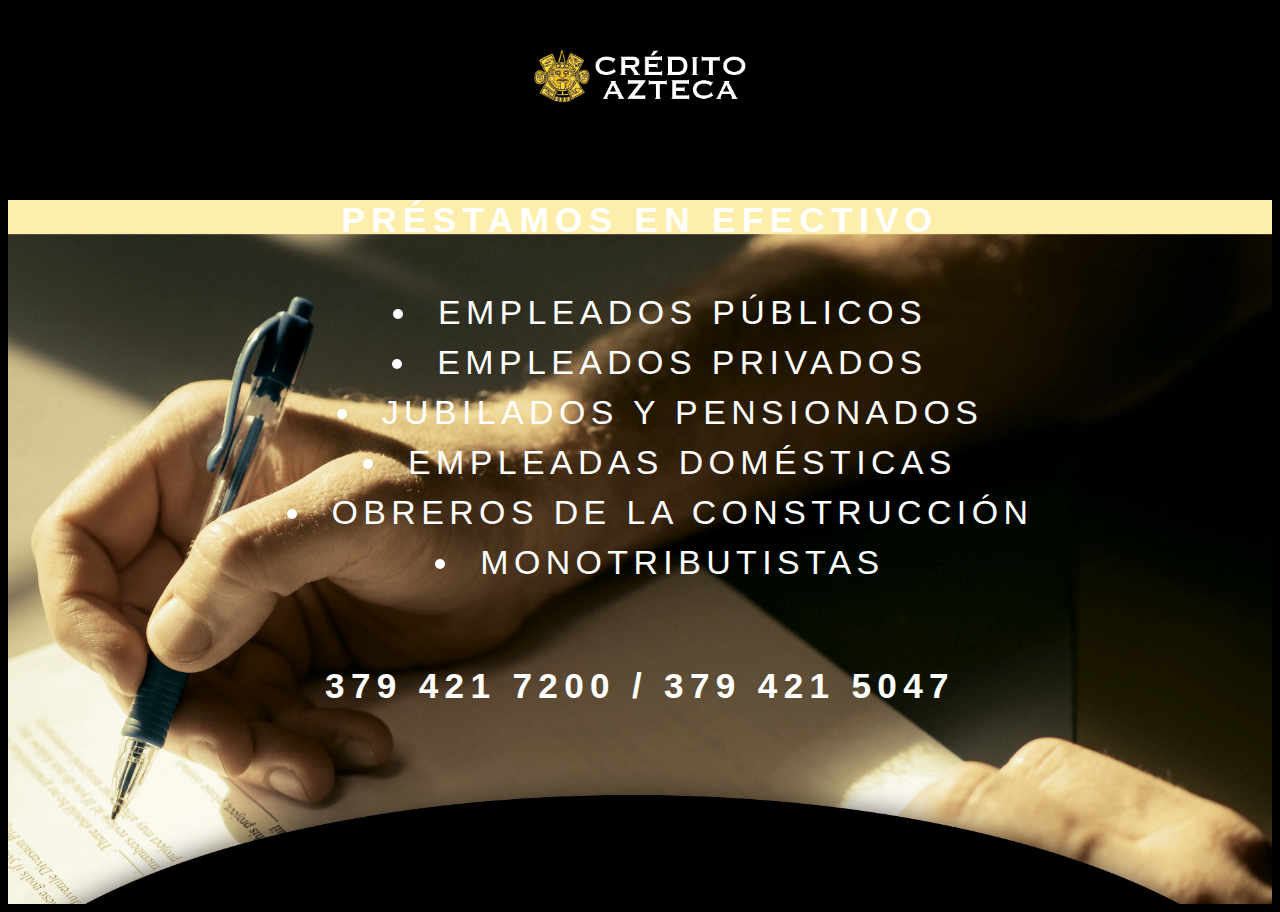
<file: prestamo-en-sucursal.html>
<!DOCTYPE html>
<html lang="es">
<head>
  <meta charset="UTF-8">
  <meta http-equiv="X-UA-Compatible" content="IE=edge">
  <meta name="viewport" content="width=device-width, initial-scale=1">
  <title>Crédito Azteca - Préstamo en Sucursal</title>
  <link href="./img/icon.png" rel="shortcut icon">
  <link href="https://cdn.jsdelivr.net/npm/bootstrap@5.1.3/dist/css/bootstrap.min.css" rel="stylesheet" integrity="sha384-1BmE4kWBq78iYhFldvKuhfTAU6auU8tT94WrHftjDbrCEXSU1oBoqyl2QvZ6jIW3" crossorigin="anonymous">
  <link rel="stylesheet" href="https://cdnjs.cloudflare.com/ajax/libs/font-awesome/6.0.0-beta3/css/all.min.css" integrity="sha512-Fo3rlrZj/k7ujTnHg4CGR2D7kSs0v4LLanw2qksYuRlEzO+tcaEPQogQ0KaoGN26/zrn20ImR1DfuLWnOo7aBA==" crossorigin="anonymous" referrerpolicy="no-referrer" />
  <link href="./css/style.css" rel="stylesheet">
</head>
<body class="in-branch-body">

  <div class="nav-md-page">
    <a href="./">
      <img src="./img/logo.png" alt="Crédito Azteca">
    </a>
  </div>

  <div class="container-fluid in-branch">
    <div class="row">
      <div class="col-12">
        <h1>PRÉSTAMOS EN EFECTIVO</h1>
      </div>
      <div class="row">
        <div class="col-12">
          <ul>
            <li>EMPLEADOS PÚBLICOS</li>
            <li>EMPLEADOS PRIVADOS</li>
            <li>JUBILADOS Y PENSIONADOS</li>
            <li>EMPLEADAS DOMÉSTICAS</li>
            <li>OBREROS DE LA CONSTRUCCIÓN</li>
            <li>MONOTRIBUTISTAS</li>
          </ul>
        </div>
      </div>
      <div class="col-12">
        <h2><i class="fab fa-whatsapp"></i> 379 421 7200 / 379 421 5047</h2>
      </div>
    </div>
  </div>

<script src="https://cdn.jsdelivr.net/npm/@popperjs/core@2.10.2/dist/umd/popper.min.js" integrity="sha384-7+zCNj/IqJ95wo16oMtfsKbZ9ccEh31eOz1HGyDuCQ6wgnyJNSYdrPa03rtR1zdB" crossorigin="anonymous"></script>
<script src="https://cdn.jsdelivr.net/npm/bootstrap@5.1.3/dist/js/bootstrap.min.js" integrity="sha384-QJHtvGhmr9XOIpI6YVutG+2QOK9T+ZnN4kzFN1RtK3zEFEIsxhlmWl5/YESvpZ13" crossorigin="anonymous"></script>  
</body>
</html>
</file>
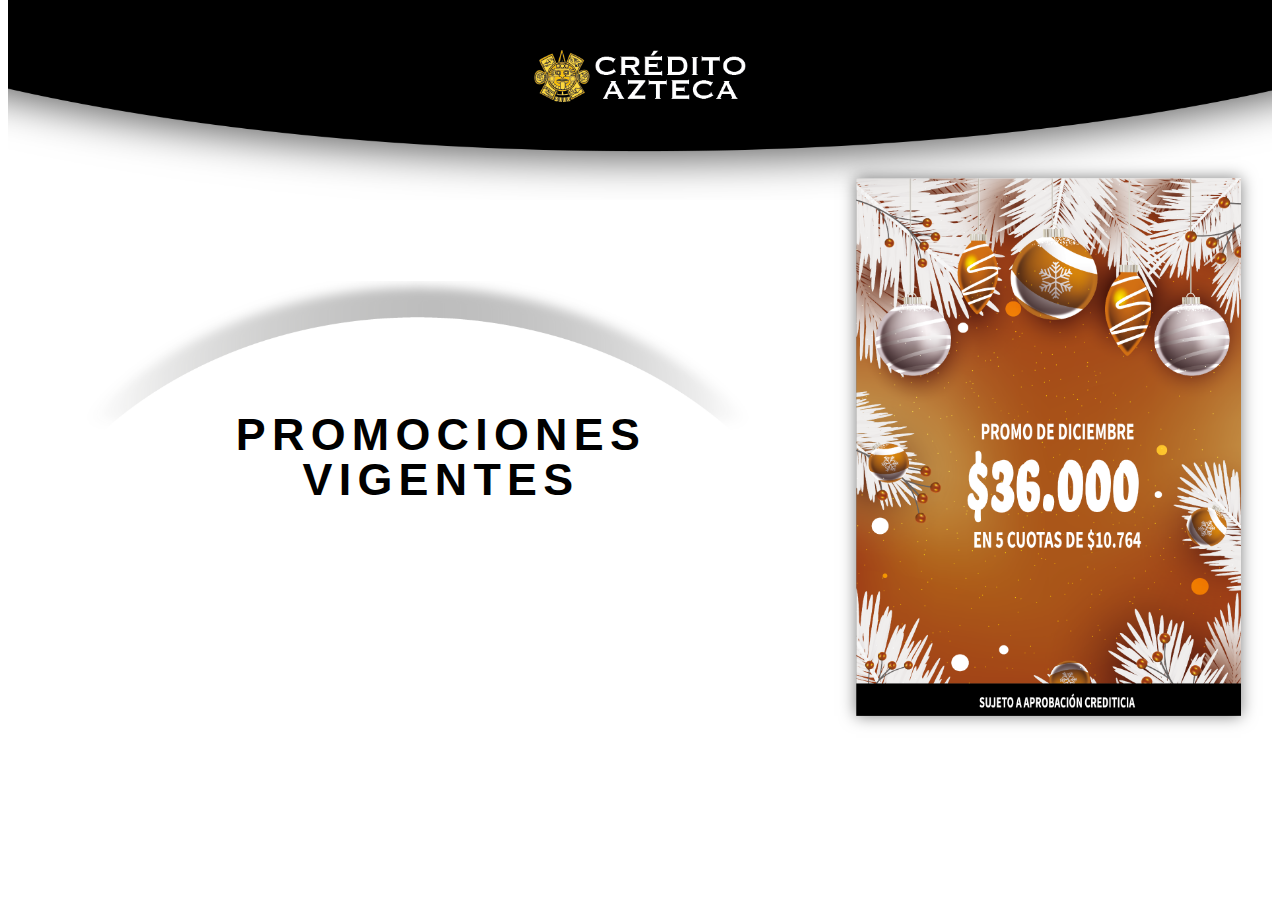
<file: promociones-vigentes.html>
<!DOCTYPE html>
<html lang="es">
<head>
  <meta charset="UTF-8">
  <meta http-equiv="X-UA-Compatible" content="IE=edge">
  <meta name="viewport" content="width=device-width, initial-scale=1">
  <title>Crédito Azteca - Promociones Vigentes</title>
  <link href="./img/icon.png" rel="shortcut icon">
  <link href="https://cdn.jsdelivr.net/npm/bootstrap@5.1.3/dist/css/bootstrap.min.css" rel="stylesheet" integrity="sha384-1BmE4kWBq78iYhFldvKuhfTAU6auU8tT94WrHftjDbrCEXSU1oBoqyl2QvZ6jIW3" crossorigin="anonymous">
  <link rel="stylesheet" href="https://cdnjs.cloudflare.com/ajax/libs/font-awesome/6.0.0-beta3/css/all.min.css" integrity="sha512-Fo3rlrZj/k7ujTnHg4CGR2D7kSs0v4LLanw2qksYuRlEzO+tcaEPQogQ0KaoGN26/zrn20ImR1DfuLWnOo7aBA==" crossorigin="anonymous" referrerpolicy="no-referrer" />
  <link href="./css/style.css" rel="stylesheet">
</head>
<body>

  <div class="nav-md-page">
    <a href="./">
      <img src="./img/logo.png" alt="Crédito Azteca">
    </a>
  </div>

  <div class="current-promotions">  
    <h1 class="">PROMOCIONES<br>VIGENTES</h1> 
  </div> 
  
  <div class="promotion-container">
    <div class="promotion">
      <img src="./img/promotion.png" alt="Promoción">
    </div>
  </div>
  

<script src="https://cdn.jsdelivr.net/npm/@popperjs/core@2.10.2/dist/umd/popper.min.js" integrity="sha384-7+zCNj/IqJ95wo16oMtfsKbZ9ccEh31eOz1HGyDuCQ6wgnyJNSYdrPa03rtR1zdB" crossorigin="anonymous"></script>
  <script src="https://cdn.jsdelivr.net/npm/bootstrap@5.1.3/dist/js/bootstrap.min.js" integrity="sha384-QJHtvGhmr9XOIpI6YVutG+2QOK9T+ZnN4kzFN1RtK3zEFEIsxhlmWl5/YESvpZ13" crossorigin="anonymous"></script>  
</body>
</html>
</file>
<file: css/style.css>
body {
    font-family: Arial, Helvetica, sans-serif;
    text-align: center;
}
.form-control-info {
    font-size: 1vw;
}
.form-invalid {
    box-shadow: 0 0 0 0.1rem rgb(255 0 0 / 80%);
}
.top {
    font-weight: bold;
    padding: .5vw 0 .15vw 0;
    font-size: .95vw;
    min-height: 3.4vw;
}
.top ul {
  list-style: none;
}
.top ul li {
    display: inline-block;
    padding: 0 2.5vw;
}
.top ul li img {
    margin-top: -2px;
    width: 1.1vw;
    vertical-align: middle;
}
.top ul li a {
    text-decoration: none;
    color: black;
}
.top ul li a:hover {
    opacity: .7;
}
.top ul li a.req {
    border: none;
    border-radius: 1em;
    background-color: black;
    color: #ffda00;
    padding: .1em .8em .09em .8em;
}
.top ul li a.req:hover {
    opacity: .7;
}
.navbar {
    background-color: black !important;
    box-shadow: 0 14px 14px -3px rgb(88, 88, 88);
}
.navbar a.nav-link {
    color: white !important;
    font-weight: bold;
    font-size: .8em;
    letter-spacing: .2em;
}
.navbar li:nth-child(5) a.nav-link {
    background-color: #2b2b2b;
    color: #ffda00 !important;
    border-radius: 10px;
}
.navbar img.navbar-brand {
    text-align: left;
    width: 32%;
}
.nav-md {
    margin-top: -1vw;
    background: url(../img/header.png) no-repeat center center; 
    -webkit-background-size: cover;
    -moz-background-size: cover;
    -o-background-size: cover;
    background-size: cover;
    min-height: 15vw;
    z-index: 999;
}
.nav-md-page {
    margin-top: -1vw;
    background: url(../img/header-page.png) no-repeat center center; 
    -webkit-background-size: cover;
    -moz-background-size: cover;
    -o-background-size: cover;
    background-size: cover;
    min-height: 16vw;
    z-index: 999;
}
.nav-md ul {
    vertical-align: middle;
}
.nav-md ul li {
    display: inline-block;
    padding-left: 5vw;
    padding-right: 5vw;
    padding-top: 8.7vw;
}
.nav-md ul li a {
    text-decoration: none;
    color: white;   
    font-weight: bold;
    font-size: .95vw;
    letter-spacing: .2em;
}
.nav-md ul li a:hover {
    opacity: .7;
}

.nav-md li:nth-child(1)  {
    transform:  translateY(-5%) rotate(6deg);
}
.nav-md li:nth-of-type(2)  {
    transform:  translateY(6%) rotate(2deg);
}
.nav-md li:nth-of-type(3)  {
    transform: translateY(6%) rotate(-2deg);
}
.nav-md li:nth-of-type(4)  {
    transform: translateY(-5%) rotate(-6deg);
}
.banner {
    position: relative;
    background: url(../img/banner.jpg) no-repeat center center; 
    -webkit-background-size: cover;
    -moz-background-size: cover;
    -o-background-size: cover;
    background-size: cover;
    z-index: -1;
}

.banner h1 {
    color: white;
    letter-spacing: .1em;
    font-weight: bold;
    margin-bottom: .6em;
}
.banner p {
    color: white;
    font-weight: 600;
    line-height: 1.75em;
    letter-spacing: .05em;
    padding: 0 1.75em;
}

.loans {
    position: relative;
    margin-top: -10vw;
}
.loans a:hover {
    opacity: .9;
}
.loans h6 {
    position: absolute;
    color: white;
    letter-spacing: .09em;
    font-weight: 600;
}
.loans div.col-4:nth-child(2) {
    margin-top: -.599vw;
}

.loans div.col-4:nth-child(1) h6 {
    text-align: right;
}
.loans div.col-4:nth-child(2) h6 {
    left: 0; 
    right: 0; 
    margin-left: auto; 
    margin-right: auto; 
}
.loans div.col-4:nth-child(3) h6 {
    text-align: left;
}
.about div {
    position: relative;
}
.about div.col-12 h4 {
    position: absolute;
    color: white;
    font-weight: 600;
    letter-spacing: .18em;
    left: 0; 
    right: 0; 
    margin-left: auto; 
    margin-right: auto;
}
.about div.col h5 {
    position: absolute;
    color: #616463;
    font-weight: 600;
    letter-spacing: .06em;
}
.about div.col p {
    position: absolute;
    color: #616463;
    letter-spacing: .06em;
}
.branch div {
    position: relative;
}
.branch div.col-12 h4 {
    position: absolute;
    color: white;
    font-weight: 600;
    letter-spacing: .18em;
    left: 0; 
    right: 0; 
    margin-left: auto; 
    margin-right: auto;
}
.branch div.col-4 h5 {
    position: absolute;
    color: #31312f;
    font-weight: 600;
    letter-spacing: .06em;
}
.branch div.col-4 h6 {
    position: absolute;
    color: #3e413c;
    font-weight: bold;
    letter-spacing: .06em;
}
.branch div.col-4 p {
    position: absolute;
    color: #494b48;
    letter-spacing: .06em;
    text-align: left;
}
.contact {
    position: relative;
    background: url(../img/contact.png) no-repeat center center; 
    -webkit-background-size: cover;
    -moz-background-size: cover;
    -o-background-size: cover;
    background-size: cover;
    background-color: #4d4d4d;
}
.contact div.col-12 h4 {
    position: absolute;
    color: white;
    font-weight: 600;
    letter-spacing: .18em;
    left: 0; 
    right: 0; 
    margin-left: auto; 
    margin-right: auto;
}

.contact input[type=text], .contact input[type=email], .contact textarea {
    display: table;
    margin: 0 auto;
    border-radius: 0;
    border: none;
    background-color: #1c1f1b;
    font-weight: bold;
    color: white;
}
.contact input[type=text]:focus, .contact input[type=email]:focus, .contact textarea:focus {
    box-shadow:  0 0 0.25rem #a39e9c; 
    border-color: 1px solid #a39e9c;
    background-color: #1c1f1b;
    opacity: .9;
    color: white;
}
.contact input[type=text]::placeholder, .contact input[type=email]::placeholder, .contact textarea::placeholder {
    color: #a39e9c;
}
.contact button {
    border: none;
    background-color: #1c1f1b;
    color: #a39e9c;
    float: right;
}
.contact button:hover {
    box-shadow:  0 0 0.25rem #a39e9c; 
    border-color: 1px solid #a39e9c;
    background-color: #1c1f1b;
    opacity: .9;
}
.contact button i {
    color: white;
}
.footer {
    background-color: #4d4d4d;
    color: #999999;
}
.footer ul {
    list-style: none;
}
.footer ul li:nth-child(1) {
    font-weight: bold;
}
.footer ul li a {
    color: #999999;
    text-decoration: none;
}
.footer ul li a:hover {
    opacity: .7;
}
.current-promotions {
    background: url(../img/current-promotions.png) no-repeat center center; 
    -webkit-background-size: cover;
    -moz-background-size: cover;
    -o-background-size: cover;
    background-size: cover;
    z-index: -1;
    position: relative;
}
.current-promotions h1 {
    position: absolute;
    color: black;
    font-weight: bold;
}
.promotion-container {
    position: relative;
    float: right;
    z-index: -1;
}
.promotion {
    position: absolute;
}
.promotion img {
    position: absolute;
    left: 0; 
    right: 0; 
    margin-left: auto; 
    margin-right: auto;
    box-shadow: 0 0 15px rgb(0 0 0 / 0.5);
}
.in-branch-body {
    background-color: black;
}
.in-branch {
    background: url(../img/in-branch.jpg) no-repeat center center; 
    -webkit-background-size: cover;
    -moz-background-size: cover;
    -o-background-size: cover;
    background-size: cover;
    z-index: -1;
    position: relative;
    color:white;
}
.in-branch h1 {
    font-weight: bold;
}
.in-branch ul {
    list-style-position: inside;
}
.in-branch h2 {
    font-weight: bold;
}
.in-branch h2 i {
    vertical-align: bottom;
}
.online-body {
    background-color: black;
}
.online {
    background: url(../img/online.jpg) no-repeat center center; 
    -webkit-background-size: cover;
    -moz-background-size: cover;
    -o-background-size: cover;
    background-size: cover;
    z-index: -1;
    position: relative;
    color:white;
}
.online h1 {
    font-weight: bold;
}
.online-form i {
    position: absolute;
    color: #808080;
}
.online-form input[type=text], .online-form input[type=email] {
    background-color: black;
    color: white;
    border: none;
}
.online-form button {
    background-color: black;
    color: #808080;
    border: none;
}
.online-form button i {
    color: white;
}
.online-form button:hover {
    opacity: .7;
}
.jconfirm-box {
    border-radius: 0 !important;
    border: 2px solid black;
}
.jconfirm-content {
    text-align: left;
    font-size: .72rem;
    padding-top: 14px;
}
.jconfirm .jconfirm-box .jconfirm-buttons button.btn-blue {
    border-radius: 0;
    background-color: #1c1f1b;
    color: #808080;
}
.jconfirm .jconfirm-box .jconfirm-buttons button.btn-blue:hover {
    border-radius: 0;
    background-color: #1c1f1b;
    color: #808080;
    opacity: .7;
}
@media only screen and (max-width: 599px) {
    .form-control-info {
        font-size: 3vw;
    }
    .top {
        display: none;
    }
    .navbar {
        display: block;
    }
    .nav-md {
        display: none;
    }
    .banner {
        min-height: 90vw;
    }
    .banner h1 {
        padding-top: 1.1em;
        font-size: 1.5rem;
    }
    .banner p {
        font-size: 1em;
        line-height: 5.3vw;
    }
    .loans {
        max-width: 100%;
    }
    .loans div.col-4 {
        padding-left: 1px;
        padding-right: 1px;
    }
    .loans div img {
        width: 100%;
    }
    .loans h6 {
        font-size: .457rem;
    }
    .loans div.col-4:nth-child(1) h6 {
        top: 3.4vw;
        left: 17.7vw;
    }
    .loans div.col-4:nth-child(2) h6 {
        top: 3.4vw;
    }
    .loans div.col-4:nth-child(3) h6 {
        top: 3.4vw;
        right: 17vw;
    }
    .about {
        background: url(../img/about-sm.png) no-repeat center center; 
        -webkit-background-size: cover;
        -moz-background-size: cover;
        -o-background-size: cover;
        background-size: cover;
        min-height: 73vw;
    }
    .about div.col-12 h4 {
        font-size: 2.75vw;
        top: 12.5vw;
    }
    .about div.col h5 {
        font-size: 2.75vw;
        line-height: 3vw;
    }
    .about div.col:nth-child(1) h5 {
        top: 34.5vw;
        left: 5.5vw;
    }
    .about div.col:nth-child(2) h5 {
        top: 33.5vw;
        left: 10.5vw
    }
    .about div.col:nth-child(3) h5 {
        top: 33.5vw;
        left: 11.5vw;
    }
    .about div.col p {
        font-size: 2.6vw;
        line-height: 3vw;
        top: 41vw;
        min-width: 26vw;
    }
    .about div.col:nth-child(1) p {
        padding-left: 2.5vw;
        left: -2vw;
    }
    .about div.col:nth-child(2) p {
        left: 2vw;
    }
    .about div.col:nth-child(3) p {
        left: 5.25vw;
    }
    .branch {
        background: url(../img/branch-sm.png) no-repeat center center; 
        -webkit-background-size: cover;
        -moz-background-size: cover;
        -o-background-size: cover;
        background-size: cover;
        min-height: 68.5vw;
    }
    .branch div.col-12 h4 {
        font-size: 2.75vw;
        top: 1.5vw;
    }
    .branch div.col-4 h5 {
        font-size: 2.75vw;
    }
    .branch div.col-4:nth-child(1) h5 {
        top: 15.5vw;
        left: 6.5vw;
    }
    .branch div.col-4:nth-child(2) h5 { 
        top: 19vw;
        left: 11.5vw;
    }
    .branch div.col-4:nth-child(3) h5 {
        top: 15.5vw;
        left: 10.5vw;
    }
    .branch div.col-4 h6 {
        font-size: 2.75vw;
    }
    .branch div.col-4:nth-child(1) h6 {
        top: 21.5vw;
        left: 6.5vw;
    }
    .branch div.col-4:nth-child(3) h6 {
        top: 21.3vw;
        left: 11.5vw;
    }
    .branch div.col-4:nth-child(2) .row div.col:nth-child(1) h6 {
        top: 27.3vw;
        left: -3vw;
    }
    .branch div.col-4:nth-child(2) .row div.col:nth-child(2) h6 {
        top: 27.3vw;
        left: 11vw;
    }
    .branch div.col-4:nth-child(2) .row div.col:nth-child(3) h6 {
        top: 47.5vw;
        left: -14vw;
    }
    .branch div.col-4 p {
        font-size: 2.3vw;
        min-width: 23.85vw;
        line-height: 3.3vw;
        letter-spacing: .04vw;
    }
    .branch div.col-4:nth-child(1) p {
        top: 25vw;
        left: 4vw;
    }
    .branch div.col-4:nth-child(3) p {
        top: 25vw;
        left: 8.5vw;
    }
    .branch div.col-4:nth-child(2) .row div.col:nth-child(1) p {
        top: 31vw;
        left: -6vw;
    }
    .branch div.col-4:nth-child(2) .row div.col:nth-child(2) p {
        top: 31vw;
        left: 8.4vw;
    }
    .branch div.col-4:nth-child(2) .row div.col:nth-child(3) p {
        top: 51vw;
        left: -17vw;
    }
    .contact {
        min-height: 79vw;
    }
    .contact div.col-12 h4 {
        font-size: 2.75vw;
        top: 3.7vw;
    }
    .contact input[type=text], .contact input[type=email], .contact textarea {
        font-size: 2.5vw;
    }
    .contact .row:nth-child(1) input[type=text] {
        margin-top: 9.5vw;
    }
    .contact .row:nth-child(2) input[type=email] {
        margin-top: 1.5vw;
    }
    .contact .row:nth-child(2) input[type=text] {
        margin-top: 1.5vw;
    }
    .contact .row:nth-child(3) textarea {
        margin-top: 1.5vw;
    }
    .contact .row:nth-child(4) button {
        font-size: 3vw;
        margin-top: 1.5vw;
    }
    .contact .container {
        max-width: 91vh;
    }
    .footer {
        min-height: 50vw;
    }
    .footer ul li {
        padding: 1.5vw 0;
    }
    .footer ul li i {
        font-size: 3vw;
        vertical-align: middle;
    }
    .footer ul li:nth-child(1) {
        font-size: 3vw;
        letter-spacing: .2vw;
    }
    .footer ul li:nth-child(2), .footer ul li:nth-child(3), .footer ul li:nth-child(4) {
        font-size: 2.4vw;
        vertical-align: text-bottom;
    }
    .nav-md-page img {
        margin-top: 2.5vw;
        max-width: 30vw;
    }
    .current-promotions {
        background: url(../img/current-promotions-sm.png) no-repeat center center; 
        -webkit-background-size: cover;
        -moz-background-size: cover;
        -o-background-size: cover;
        background-size: cover;
        min-height: 30vw;
        margin-left: auto;
        margin-right: auto;
    }
    .current-promotions h1 {
        top: 15vw;
        left: 20vw;
        font-size: 6.2vw;
        line-height: 6.75vw;
        letter-spacing: .7vh;
    }
    .promotion-container {
        margin-bottom: 110vw;
    }
    .promotion {
        right: 89vw;
        top: 5vw;
    }
    .promotion img {
        min-height: 110vw;
        max-height: 110vw;
    }
    .in-branch {
        background: url(../img/in-branch-sm.jpg) no-repeat center center; 
        -webkit-background-size: cover;
        -moz-background-size: cover;
        -o-background-size: cover;
        background-size: cover;
        min-height: 140vw;
        margin-top: -16vw;
    }
    .in-branch h1 {
        margin-top: 27vw;
        font-size: 5.5vw;
        letter-spacing: .4vh;
        margin-bottom: 8.75vw;
    }
    .in-branch ul li {
        font-size: 4.8vw;
        letter-spacing: .4vh;
        line-height: 6.75vw;
    }
    .in-branch h2 {
        margin-top: 28vw;
        font-size: 5vw;
        letter-spacing: .175vh;
    }
    .in-branch h2 i {
        font-size: 6.25vw;
    }
    .online {
        background: url(../img/online-sm.jpg) no-repeat center center; 
        -webkit-background-size: cover;
        -moz-background-size: cover;
        -o-background-size: cover;
        background-size: cover;
        min-height: 175vw;
        margin-top: -18vw;
    }
    .online h1 {
        margin-top: 27vw;
        font-size: 4.25vw;
        letter-spacing: .1vh;
        margin-bottom: 6vw;
        line-height: 6vw;
    }
    .online h3 {
        font-size: 3.25vw;
        letter-spacing: .1vh;
        line-height: 4.5vw;
    }
    .online-form {
        margin-top: -95vw;
    }
    .online-form i {
        font-size: 6vw;
        margin-left: 2vw;
        margin-top: 1vw;
    }
    .online-form input[type=text], .online-form input[type=email] {
        min-width: 82vw;
        font-size: 3.5vw;
        border-radius: 5vw;
        margin-bottom: 2.75vw;
        padding: 1.25vw 1.25vw 1.25vw 9vw;
    }
    .online-form button {
        font-size: 4vw;
        border-radius: 3.5vw;
        padding: 1vw 8vw .5vw 6vw;
    }
    .online-form button i {
        font-size: 3vw; 
    }
}

/* Small devices (portrait tablets and large phones, 600px and up) */
@media only screen and (min-width: 600px) {
    .form-control-info {
        font-size: 1.5vw;
    }
    .top {
        display: none;
    }
    .navbar {
        display: block;
    }
    .nav-md {
        display: none;
    }
    .banner {
        margin-top: 0;
        min-height: 54vw;
    }
    .banner h1 {
        padding-top: 3em;
        font-size: 1.5rem;
    }
    .banner p {
        font-size: .7em;
    }
    .loans {
        max-width: 100%;
    }
    .loans div img {
        width: 100%;
    }
    .loans h6 {
        font-size: .65rem;
    }
    .loans div.col-4:nth-child(1) h6 {
        top: 3.25vw;
        left: 19vw;
    }
    .loans div.col-4:nth-child(2) h6 {
        top: 3.25vw;
    }
    .loans div.col-4:nth-child(3) h6 {
        top: 3.25vw;
        right: 18vw;
    }
    .about {
        background: url(../img/about.png) no-repeat center center; 
        -webkit-background-size: cover;
        -moz-background-size: cover;
        -o-background-size: cover;
        background-size: cover;
        min-height: 47vw;
    }
    .about div.col-12 h4 {
        font-size: 2.5vw;
        top: 10.5vw;
    }
    .about div.col h5 {
        font-size: 2vw;
        line-height: 2.25vw;
    }
    .about div.col:nth-child(1) h5 {
        top: 31.5vw;
        left: 12.3vw;
    }
    .about div.col:nth-child(2) h5 {
        top: 30.5vw;
        left: 11.9vw;
    }
    .about div.col:nth-child(3) h5 {
        top: 30.5vw;
        left: 9.5vw;
    }
    .about div.col p {
        font-size: 1.5vw;
        min-width: 25vw;
        line-height: 1.7vw;
        top: 35.5vw;
    }
    .about div.col:nth-child(1) p {
        left: 5.8vw;
    }
    .about div.col:nth-child(2) p {
        left: 5.1vw;
    }
    .about div.col:nth-child(3) p {
        left: 3.3vw;
    }
    .branch {
        background: url(../img/branch-sm.png) no-repeat center center; 
        -webkit-background-size: cover;
        -moz-background-size: cover;
        -o-background-size: cover;
        background-size: cover;
        min-height: 66vw;
    }
    .branch div.col-12 h4 {
        font-size: 2.5vw;
        top: 1.3vw;
    }
    .branch div.col-4 h5 {
        font-size: 1.9vw;
    }
    .branch div.col-4:nth-child(1) h5 {
        top: 15.3vw;
        left: 9vw;
    }
    .branch div.col-4:nth-child(2) h5 { 
        top: 19vw;
        left: 12.5vw;
    }
    .branch div.col-4:nth-child(3) h5 {
        top: 15.3vw;
        left: 12vw;
    }
    .branch div.col-4 h6 {
        font-size: 1.7vw;
    }
    .branch div.col-4:nth-child(1) h6 {
        top: 19.5vw;
        left: 9.1vw;
    }
    .branch div.col-4:nth-child(3) h6 {
        top: 19.5vw;
        left: 12vw;
    }
    .branch div.col-4:nth-child(2) .row div.col:nth-child(1) h6 {
        top: 25vw;
        left: 2vw;
    }
    .branch div.col-4:nth-child(2) .row div.col:nth-child(2) h6 {
        top: 25vw;
        left: 10.2vw;
    }
    .branch div.col-4:nth-child(2) .row div.col:nth-child(3) h6 {
        top: 41.5vw;
        left: -10vw;
    }
    .branch div.col-4 p {
        font-size: 1.5vw;
        min-width: 20vw;
        line-height: 2vw;
    }
    .branch div.col-4:nth-child(1) p {
        top: 22vw;
        left: 7.3vw;
    }
    .branch div.col-4:nth-child(3) p {
        top: 22vw;
        left: 10vw;
    }
    .branch div.col-4:nth-child(2) .row div.col:nth-child(1) p {
        top: 27.5vw;
        left: 0vw;
    }
    .branch div.col-4:nth-child(2) .row div.col:nth-child(2) p {
        top: 27.5vw;
        left: 8.4vw;
    }
    .branch div.col-4:nth-child(2) .row div.col:nth-child(3) p {
        top: 44vw;
        left: -12.1vw;
    }
    .contact {
        min-height: 52vw;
    }
    .contact div.col-12 h4 {
        font-size: 2.5vw;
        top: 3.7vw;
    }
    .contact input[type=text], .contact input[type=email], .contact textarea {
        font-size: 1.75vw;
    }
    .contact .row:nth-child(1) input[type=text] {
        margin-top: 9vw;
    }
    .contact .row:nth-child(2) input[type=email] {
        margin-top: .7vw;
    }
    .contact .row:nth-child(2) input[type=text] {
        margin-top: .7vw;
    }
    .contact .row:nth-child(3) textarea {
        margin-top: .7vw;
    }
    .contact .row:nth-child(4) button {
        font-size: 1.8vw;
        margin-top: .6vw;
    }
    .contact .container {
        max-width: 105vh;
    }
    .footer {
        min-height: 30vw;
    }
    .footer ul li {
        padding: 1vw 0;
    }
    .footer ul li i {
        font-size: 1.5vw;
        vertical-align: middle;
    }
    .footer ul li:nth-child(1) {
        font-size: 2vw;
        letter-spacing: .2vw;
    }
    .footer ul li:nth-child(2), .footer ul li:nth-child(3), .footer ul li:nth-child(4) {
        font-size: 1.5vw;
        vertical-align: text-bottom;
    }
    .nav-md-page img {
        margin-top: 3vw;
        max-width: 25vw;
    }
    .current-promotions {
        margin-top: 6vw;
        min-height: 16vw;
        margin-left: -5.5vw;
    }
    .current-promotions h1 {
        top: 7.9vw;
        left: 17.8vw;
        font-size: 3.5vw;
        line-height: 3.5vw;
        letter-spacing: .7vh;
    }
    .promotion-container {
        margin-bottom: 5vw;
    }
    .promotion {
        right: 39vw;
        top: -20vw;
    }
    .promotion img {
        min-height: 49vw;
        max-height: 49vw;
    }
    .in-branch {
        min-height: 104.5vw;
        margin-top: -14vw;
    }
    .in-branch h1 {
        margin-top: 27vw;
        font-size: 3.5vw;
        letter-spacing: .7vh;
        margin-bottom: 5vw;
    }
    .in-branch ul li {
        font-size: 3.25vw;
        letter-spacing: .6vh;
        line-height: 5.5vw;
    }
    .in-branch h2 {
        margin-top: 23vw;
        font-size: 3.5vw;
        letter-spacing: .7vh;
    }
    .in-branch h2 i {
        font-size: 4vw;
    }
    .online {
        min-height: 105vw;
        margin-top: -15vw;
    }
    .online h1 {
        margin-top: 25vw;
        font-size: 3.25vw;
        letter-spacing: .6vh;
        margin-bottom: 2vw;
        line-height: 5vw;
    }
    .online h3 {
        font-size: 2.3vw;
        letter-spacing: .2vh;
        line-height: 3.5vw;
    }
    .online-form {
        margin-top: -53vw;
    }
    .online-form i {
        font-size: 3vw;
        margin-left: 1vw;
        margin-top: .5vw;
    }
    .online-form input[type=text], .online-form input[type=email] {
        min-width: 50vw;
        font-size: 2.5vw;
        border-radius: 2vw;
        margin-bottom: 1.5vw;
        padding-left: 4.5vw;
    }
    .online-form button {
        font-size: 1.7vw;
        border-radius: 2vw;
        padding: .5vw 3vw .5vw 2vw;
    }
    .online-form button i {
        font-size: 1.7vw;        
    }
}
/* Medium devices (landscape tablets, 768px and up) */
@media only screen and (min-width: 768px) {
    .form-control-info {
        font-size: 1.3vw;
    }
    .top {
        display: none;
    }
    .navbar {
        display: block;
    }
    .nav-md {
        display: none;
    }
    .banner {
        margin-top: -11.75vw;
        min-height: 54vw;
    }
    .banner h1 {
        padding-top: 20vw;
        font-size: 1.5rem;
    }
    .banner p {
        font-size: .8em;
    }
    .loans {
        max-width: 63vw;
    }
    .loans div img {
        width: 19.7vw;
    }
    .loans h6 {
        font-size: .9vw;
    }
    .loans div.col-4:nth-child(1) h6 {
        top: 1.9vw;
        left: 11.7vw;
    }
    .loans div.col-4:nth-child(2) h6 {
        top: 1.9vw;
    }
    .loans div.col-4:nth-child(3) h6 {
        top: 1.9vw;
        right: 11.3vw;
    }
    .about {
        min-height: 40vw;
    }
    .about div.col-12 h4 {
        font-size: 1.9vw;
        top: 9vw;
    }
    .about div.col h5 {
        font-size: 1.7vw;
        line-height: 2vw;
    }
    .about div.col:nth-child(1) h5 {
        top: 26vw;
        left: 17.8vw;
    }
    .about div.col:nth-child(2) h5 {
        top: 25.1vw;
        left: 12.5vw;
    }
    .about div.col:nth-child(3) h5 {
        top: 25.1vw;
        left: 5.6vw;
    }
    .about div.col p {
        font-size: 1.1vw;
        min-width: 20vw;
        top: 29.5vw;
    }
    .about div.col:nth-child(1) p {
        left: 12.7vw;
    }
    .about div.col:nth-child(2) p {
        left: 6.9vw;
    }
    .about div.col:nth-child(3) p {
        left: 1.6vw;
    }
    .branch {
        background: url(../img/branch.png) no-repeat center center; 
        -webkit-background-size: cover;
        -moz-background-size: cover;
        -o-background-size: cover;
        background-size: cover;
        min-height: 29vw;
    }
    .branch div.col-12 h4 {
        font-size: 1.9vw;
        top: 1.8vw;
    }
    .branch div.col-4 h5 {
        font-size: 1.3vw;
    }
    .branch div.col-4:nth-child(1) h5 {
        top: 13.3vw;
        left: 19vw;
    }
    .branch div.col-4:nth-child(2) h5 { 
        top: 16.2vw;
        left: 13.85vw;
    }
    .branch div.col-4:nth-child(3) h5 {
        top: 13.3vw;
        left: 7.7vw;
    }

    .branch div.col-4 h6 {
        font-size: 1.2vw;
    }
    .branch div.col-4:nth-child(1) h6 {
        top: 16.3vw;
        left: 19vw;
    }
    .branch div.col-4:nth-child(3) h6 {
        top: 16.3vw;
        left: 7.9vw;
    }
    .branch div.col-4:nth-child(2) .row div.col:nth-child(1) h6 {
        top: 19.5vw;
        left: .1vw;
    }
    .branch div.col-4:nth-child(2) .row div.col:nth-child(2) h6 {
        top: 19.5vw;
        left: 1.5vw;
    }
    .branch div.col-4:nth-child(2) .row div.col:nth-child(3) h6 {
        top: 19.5vw;
        left: 2.7vw;
    }
    .branch div.col-4 p {
        font-size: 1vw;
        min-width: 20vw;
        line-height: 1.4vw;
    }
    .branch div.col-4:nth-child(1) p {
        top: 18vw;
        left: 18vw;
    }
    .branch div.col-4:nth-child(3) p {
        top: 18vw;
        left: 6.7vw;
    }
    .branch div.col-4:nth-child(2) .row div.col:nth-child(1) p {
        top: 21vw;
        left: -1.1vw;
    }
    .branch div.col-4:nth-child(2) .row div.col:nth-child(2) p {
        top: 21vw;
        left: .4vw;
    }
    .branch div.col-4:nth-child(2) .row div.col:nth-child(3) p {
        top: 21vw;
        left: 1.9vw;
    }
    .contact {
        min-height: 38vw;
    }
    .contact div.col-12 h4 {
        font-size: 1.9vw;
        top: 2.7vw;
    }
    .contact input[type=text], .contact input[type=email], .contact textarea {
        font-size: 1.5vw;
    }
    .contact .row:nth-child(2) .col-md-4:nth-child(1) {
        padding-right: .35vw;
    }
    .contact .row:nth-child(2) .col-md-4:nth-child(2) {
        padding-left: .35vw;
    }
    .contact .row:nth-child(1) input[type=text] {
        margin-top: 7vw;
    }
    .contact .row:nth-child(2) input[type=email] {
        margin-top: .7vw;
    }
    .contact .row:nth-child(2) input[type=text] {
        margin-top: .7vw;
    }
    .contact .row:nth-child(3) textarea {
        margin-top: .7vw;
    }
    .contact .row:nth-child(4) button {
        font-size: 1.5vw;
        margin-top: .6vw;
    }
    .contact .container {
        max-width: 187vh;
    }
    .footer {
        min-height: 6.5vw;
    }
    .footer ul li {
        display: inline;
        padding: 0 .3vw;
    }
    .footer ul li i {
        font-size: 1.1vw;
        vertical-align: middle;
    }
    .footer ul li:nth-child(1) {
        font-size: 1.4vw;
        letter-spacing: .2vw;
    }
    .footer ul li:nth-child(2), .footer ul li:nth-child(3), .footer ul li:nth-child(4) {
        font-size: .9vw;
        vertical-align: text-bottom;
    }
    .nav-md-page img {
        margin-top: 3.5vw;
        max-width: 20vw;
    }
    .current-promotions {
        margin-top: 6vw;
        min-height: 16vw;
        margin-left: -5.5vw;
    }
    .current-promotions h1 {
        top: 7.9vw;
        left: 17.8vw;
        font-size: 3.5vw;
        line-height: 3.5vw;
        letter-spacing: .7vh;
    }
    .promotion-container {
        margin-bottom: 5vw;
    }
    .promotion {
        right: 32.5vw;
        top: -23vw;
    }
    .promotion img {
        min-height: 42vw;
        max-height: 42vw;
    }
    .in-branch {
        min-height: 81vw;
        margin-top: -13vw;
    }
    .in-branch h1 {
        margin-top: 21vw;
        font-size: 3vw;
        letter-spacing: .7vh;
        margin-bottom: 5vw;
    }
    .in-branch ul li {
        font-size: 2.8vw;
        letter-spacing: .6vh;
        line-height: 3.9vw;
    }
    .in-branch h2 {
        margin-top: 19vw;
        font-size: 3vw;
        letter-spacing: .7vh;
    }
    .in-branch h2 i {
        font-size: 3.75vw;
    }
    .online {
        min-height: 81.5vw;
        margin-top: -14vw;
    }
    .online h1 {
        margin-top: 17vw;
        font-size: 3vw;
        letter-spacing: .7vh;
        margin-bottom: 1.5vw;
        line-height: 4vw;
    }
    .online h3 {
        font-size: 1.95vw;
        letter-spacing: .3vh;
        line-height: 2.85vw;
    }
    .online-form {
        margin-top: -40vw;
    }
    .online-form i {
        font-size: 2.3vw;
        margin-left: .9vw;
        margin-top: .35vw;
    }
    .online-form input[type=text], .online-form input[type=email] {
        min-width: 40vw;
        font-size: 1.8vw;
        border-radius: 2vw;
        margin-bottom: 1vw;
        padding-left: 3.75vw;
    }
    .online-form button {
        font-size: 1.25vw;
        border-radius: 2vw;
        padding: .5vw 3vw .5vw 2vw;
    }
    .online-form button i {
        font-size: 1.25vw;        
    }
}
  /* Large devices (laptops/desktops, 992px and up) */
@media only screen and (min-width: 992px) {
    .form-control-info {
        font-size: 1vw;
    }
    .top {
        display: block;
    }
    .navbar {
        display: none;
    }
    .nav-md {
        display: block;
    }
    .banner {
        margin-top: -11.75vw;
        min-height: 54vw;
    }
    .banner h1 {
        padding-top: 20vw;
    }
    .banner p {
        font-size: .8em;
    }
    .loans {
        max-width: 63vw;
    }
    .loans div img {
        width: 19.7vw;
    }
    .loans h6 {
        font-size: .9vw;
    }
    .loans div.col-4:nth-child(1) h6 {
        top: 1.9vw;
        left: 11.7vw;
    }
    .loans div.col-4:nth-child(2) h6 {
        top: 1.9vw;
    }
    .loans div.col-4:nth-child(3) h6 {
        top: 1.9vw;
        right: 11.3vw;
    }
    .about {
        min-height: 30vw;
    }
    .about div.col h5 {
        font-size: 1.275vw;
        line-height: 1.5vw;
    }
    .about div.col-12 h4 {
        font-size: 1.49vw;
        top: 6.54vw;
    }
    .about div.col:nth-child(1) h5 {
        top: 19.6vw;
        left: 25.25vw;
    }
    .about div.col:nth-child(2) h5 {
        top: 18.9vw;
        left: 13.5vw;
    }
    .about div.col:nth-child(3) h5 {
        top: 18.9vw;
        left: .17vw;
    }
    .about div.col p {
        font-size: .8vw;
        min-width: 22vw;
        line-height: 1vw;
        top: 22.5vw;
    }
    .about div.col:nth-child(1) p {
        left: 18.2vw;
    }
    .about div.col:nth-child(2) p {
        left: 6vw;
    }
    .about div.col:nth-child(3) p {
        left: -6.1vw;
    }
    .branch {
        min-height: 22.3vw;
    }
    .branch div.col-12 h4 {
        font-size: 1.49vw;
        top: 1.15vw;
    }
    .branch div.col-4 h5 {
        font-size: .94vw;
    }
    .branch div.col-4:nth-child(1) h5 {
        top: 9.72vw;
        left: 25.26vw;
    }
    .branch div.col-4:nth-child(2) h5 {
        top: 11.9vw;
        left: 14.6vw;
    }
    .branch div.col-4:nth-child(3) h5 {
        top: 9.72vw;
        left: 1.5vw;
    }
    .branch div.col-4 h6 {
        font-size: .77vw;
    }
    .branch div.col-4:nth-child(1) h6 {
        top: 12.05vw;
        left: 25.3vw;
    }
    .branch div.col-4:nth-child(3) h6 {
        top: 12.05vw;
        left: 1.4vw;
    }
    .branch div.col-4:nth-child(2) .row div.col:nth-child(1) h6 {
        top: 14.4vw;
        left: 4.6vw;
    }
    .branch div.col-4:nth-child(2) .row div.col:nth-child(2) h6 {
        top: 14.4vw;
        left: 2.5vw;
    }
    .branch div.col-4:nth-child(2) .row div.col:nth-child(3) h6 {
        top: 14.4vw;
        left: .6vw;
    }
    .branch div.col-4 p {
        font-size: .751vw;
        min-width: 20vw;
        line-height: 1.1vw;
    }
    .branch div.col-4:nth-child(1) p {
        top: 13.1vw;
        left: 24.3vw;
    }
    .branch div.col-4:nth-child(3) p {
        top: 13.1vw;
        left: .4vw;
    }
    .branch div.col-4:nth-child(2) .row div.col:nth-child(1) p {
        top: 15.45vw;
        left: 3.6vw;
    }
    .branch div.col-4:nth-child(2) .row div.col:nth-child(2) p {
        top: 15.45vw;
        left: 1.7vw;
    }
    .branch div.col-4:nth-child(2) .row div.col:nth-child(3) p {
        top: 15.45vw;
        left: -.1vw;
    }
    .contact {
        min-height: 30vw;
    }
    .contact div.col-12 h4 {
        font-size: 1.49vw;
        top: 2vw;
    }
    .contact input[type=text], .contact input[type=email], .contact textarea {
        font-size: 1vw;
    }
    .contact .row:nth-child(2) .col-md-4:nth-child(1) {
        padding-right: .35vw;
    }
    .contact .row:nth-child(2) .col-md-4:nth-child(2) {
        padding-left: .35vw;
    }
    .contact .row:nth-child(1) input[type=text] {
        margin-top: 6vw;
    }
    .contact .row:nth-child(2) input[type=email] {
        margin-top: .7vw;
    }
    .contact .row:nth-child(2) input[type=text] {
        margin-top: .7vw;
    }
    .contact .row:nth-child(3) textarea {
        margin-top: .7vw;
    }
    .contact .row:nth-child(4) button {
        font-size: 1.1vw;
        margin-top: .4vw;
    }
    .contact .container {
        max-width: 187vh;
    }
    .footer {
        min-height: 6.5vw;
    }
    .footer ul li {
        display: inline;
        padding: 0 .3vw;
    }
    .footer ul li i {
        font-size: 1.1vw;
        vertical-align: middle;
    }
    .footer ul li:nth-child(1) {
        font-size: 1.25vw;
        letter-spacing: .2vw;
    }
    .footer ul li:nth-child(2), .footer ul li:nth-child(3), .footer ul li:nth-child(4) {
        font-size: .85vw;
        vertical-align: text-bottom;
    }
    .nav-md-page img {
        margin-top: 4.3vw;
        max-width: 16.5vw;
    }
    .current-promotions {
        margin-top: 6vw;
        min-height: 15vw;
        margin-left: 0;
    }
    .current-promotions h1 {
        top: 7.9vw;
        left: 17.8vw;
        font-size: 3.5vw;
        line-height: 3.5vw;
        letter-spacing: .7vh;
    }
    .promotion-container {
        margin-bottom: 5vw;
    }
    .promotion {
        right: 32.5vw;
        top: -23vw;
    }
    .promotion img {
        min-height: 42vw;
        max-height: 42vw;
    }
    .in-branch {
        min-height: 61.9vw;
        margin-top: -13vw;
    }
    .in-branch h1 {
        margin-top: 15vw;
        font-size: 2.75vw;
        letter-spacing: .7vh;
        margin-bottom: 4.75vw;
    }
    .in-branch ul li {
        font-size: 2.65vw;
        letter-spacing: .6vh;
        line-height: 3.9vw;
    }
    .in-branch h2 {
        margin-top: 8.2vw;
        font-size: 2.75vw;
        letter-spacing: .7vh;
    }
    .in-branch h2 i {
        font-size: 3.25vw;
    }
    .online {
        min-height: 62vw;
        margin-top: -13vw;
    }
    .online h1 {
        margin-top: 17vw;
        font-size: 2.75vw;
        letter-spacing: .7vh;
        margin-bottom: 1vw;
        line-height: 3.85vw;
    }
    .online h3 {
        font-size: 1.6vw;
        letter-spacing: .35vh;
        line-height: 2.4vw;
    }
    .online-form {
        margin-top: -20vw;
    }
    .online-form i {
        font-size: 2.3vw;
        margin-left: .9vw;
        margin-top: .35vw;
    }
    .online-form input[type=text], .online-form input[type=email] {
        min-width: 40vw;
        font-size: 1.8vw;
        border-radius: 2vw;
        margin-bottom: .8vw;
        padding-left: 3.75vw;
    }
    .online-form button {
        font-size: 1.25vw;
        border-radius: 2vw;
        padding: .5vw 3vw .5vw 2vw;
    }
    .online-form button i {
        font-size: 1.25vw;        
    }
}
/* Extra large devices (large laptops and desktops, 1200px and up) */
@media only screen and (min-width: 1200px) {
    .form-control-info {
        font-size: 1vw;
    }
    .top {
        display: block;
    }
    .navbar {
        display: none;
    }
    .nav-md {
        display: block;
    }

    .banner {
        margin-top: -11.75vw;
        min-height: 54vw;
    }
    .banner h1 {
        padding-top: 20vw;
        font-size: 2.21vw;
    }
    .banner p {
        font-size: 1vw;
    }
    .loans {
        max-width: 63vw;
    }
    
    .loans div img {
        width: 19.7vw;
    }
    .loans h6 {
        font-size: .9vw;
    }
    .loans div.col-4:nth-child(1) h6 {
        top: 1.9vw;
        left: 11.7vw;
    }
    .loans div.col-4:nth-child(2) h6 {
        top: 1.9vw;
    }
    .loans div.col-4:nth-child(3) h6 {
        top: 1.9vw;
        right: 11.3vw;
    }
    .about {
        min-height: 30vw;
    }
    .about div.col-12 h4 {
        font-size: 1.49vw;
        top: 6.54vw;
    }
    .about div.col h5 {
        font-size: 1.275vw;
        line-height: 1.5vw;
    }
    .about div.col:nth-child(1) h5 {
        top: 19.6vw;
        left: 25.25vw;
    }
    .about div.col:nth-child(2) h5 {
        top: 18.9vw;
        left: 13.5vw;
    }
    .about div.col:nth-child(3) h5 {
        top: 18.9vw;
        left: .25vw;
    }
    .about div.col p {
        font-size: .75vw;
        min-width: 20vw;
        line-height: 1vw;
        top: 22.5vw;
    }
    .about div.col:nth-child(1) p {
        left: 19.2vw;
    }
    .about div.col:nth-child(2) p {
        left: 6.9vw;
    }
    .about div.col:nth-child(3) p {
        left: -5.5vw;
    }
    .branch {
        min-height: 22.3vw;
    }
    .branch div.col-12 h4 {
        font-size: 1.49vw;
        top: 1.13vw;
    }
    .branch div.col-4 h5 {
        font-size: .94vw;
    }
    .branch div.col-4:nth-child(1) h5 {
        top: 9.72vw;
        left: 25.26vw;
    }
    .branch div.col-4:nth-child(2) h5 {
        top: 11.9vw;
        left: 14.6vw;
    }
    .branch div.col-4:nth-child(3) h5 {
        top: 9.72vw;
        left: 1.5vw;
    }

    .branch div.col-4 h6 {
        font-size: .77vw;
    }
    .branch div.col-4:nth-child(1) h6 {
        top: 12.05vw;
        left: 25.1vw;
    }
    .branch div.col-4:nth-child(3) h6 {
        top: 12.05vw;
        left: 1.5vw;
    }
    .branch div.col-4:nth-child(2) .row div.col:nth-child(1) h6 {
        top: 14.4vw;
        left: 4.7vw;
    }
    .branch div.col-4:nth-child(2) .row div.col:nth-child(2) h6 {
        top: 14.4vw;
        left: 2.7vw;
    }
    .branch div.col-4:nth-child(2) .row div.col:nth-child(3) h6 {
        top: 14.4vw;
        left: .9vw;
    }
    .branch div.col-4 p {
        font-size: .751vw;
        min-width: 20vw;
        line-height: 1.1vw;
    }
    .branch div.col-4:nth-child(1) p {
        top: 13.1vw;
        left: 24.3vw;
    }
    .branch div.col-4:nth-child(3) p {
        top: 13.1vw;
        left: .4vw;
    }
    .branch div.col-4:nth-child(2) .row div.col:nth-child(1) p {
        top: 15.45vw;
        left: 3.6vw;
    }
    .branch div.col-4:nth-child(2) .row div.col:nth-child(2) p {
        top: 15.45vw;
        left: 1.7vw;
    }
    .branch div.col-4:nth-child(2) .row div.col:nth-child(3) p {
        top: 15.45vw;
        left: -.1vw;
    }
    .contact {
        min-height: 30vw;
    }
    .contact div.col-12 h4 {
        font-size: 1.49vw;
        top: 2vw;
    }
    .contact input[type=text], .contact input[type=email], .contact textarea {
        font-size: 1vw;
        padding: .4vw .4vw .4vw .6vw;
    }
    .contact .row:nth-child(2) .col-md-4:nth-child(1) {
        padding-right: .35vw;
    }
    .contact .row:nth-child(2) .col-md-4:nth-child(2) {
        padding-left: .35vw;
    }
    .contact .row:nth-child(1) input[type=text] {
        margin-top: 6vw;
    }
    .contact .row:nth-child(2) input[type=email] {
        margin-top: .7vw;
    }
    .contact .row:nth-child(2) input[type=text] {
        margin-top: .7vw;
    }
    .contact .row:nth-child(3) textarea {
        margin-top: .7vw;
    }
    .contact .row:nth-child(4) button {
        font-size: 1.07vw;
        margin-top: .4vw;
    }
    .contact .container {
        min-width: 187vh;
    }
    .footer {
        min-height: 6.5vw;
    }
    .footer ul li {
        display: inline;
        padding: 0 .3vw;
    }
    .footer ul li i {
        font-size: 1.1vw;
        vertical-align: middle;
    }
    .footer ul li:nth-child(1) {
        font-size: 1.25vw;
        letter-spacing: .2vw;
    }
    .footer ul li:nth-child(2), .footer ul li:nth-child(3), .footer ul li:nth-child(4) {
        font-size: .85vw;
        vertical-align: text-bottom;
    }
    .nav-md-page img {
        margin-top: 4.3vw;
        min-width: 16.5vw;
        max-width: 16.5vw;
    }
    .current-promotions {
        margin-top: 6.3vw;
        min-height: 15vw;  
    }
    .current-promotions h1 {
        top: 7.9vw;
        left: 17.8vw;
        font-size: 3.5vw;
        line-height: 3.5vw;
        letter-spacing: .7vh;
    }
    .promotion-container {
        margin-bottom: 22vw;
    }
    .promotion {
        right: 32.5vw;
        top: -23vw;
    }
    .promotion img {
        min-height: 42vw;
        max-height: 42vw;
    }
    .in-branch {
        min-height: 55vw;
        margin-top: -13vw;
    }
    .in-branch h1 {
        margin-top: 13vw;
        font-size: 2.75vw;
        letter-spacing: .7vh;
        margin-bottom: 3.75vw;
    }
    .in-branch ul li {
        font-size: 2.65vw;
        letter-spacing: .6vh;
        line-height: 3.9vw;
    }
    .in-branch h2 {
        margin-top: 5.5vw;
        font-size: 2.75vw;
        letter-spacing: .7vh;
    }
    .in-branch h2 i {
        font-size: 3.25vw;
    }
    .online {
        min-height: 43vw;
        margin-top: -9vw;
    }
    .online h1 {
        margin-top: 12vw;
        font-size: 2.75vw;
        letter-spacing: .7vh;
        margin-bottom: .6vw;
        line-height: 3.85vw;
    }
    .online h3 {
        font-size: 1.6vw;
        letter-spacing: .35vh;
        line-height: 2.4vw;
    }
    .online-form {
        margin-top: -12.6vw;
    }
    .online-form i {
        font-size: 2.5vw;
        margin-left: .9vw;
        margin-top: .35vw;
    }
    .online-form input[type=text], .online-form input[type=email] {
        min-width: 40vw;
        font-size: 1.8vw;
        border-radius: 2vw;
        margin-bottom: .8vw;
        padding: .2vw .2vw .2vw 3.75vw;
    }
    .online-form button {
        font-size: 1.25vw;
        border-radius: 2vw;
        padding: .5vw 3vw .5vw 2vw;
    }
    .online-form button i {
        font-size: 1.25vw;        
    }

}
</file>
